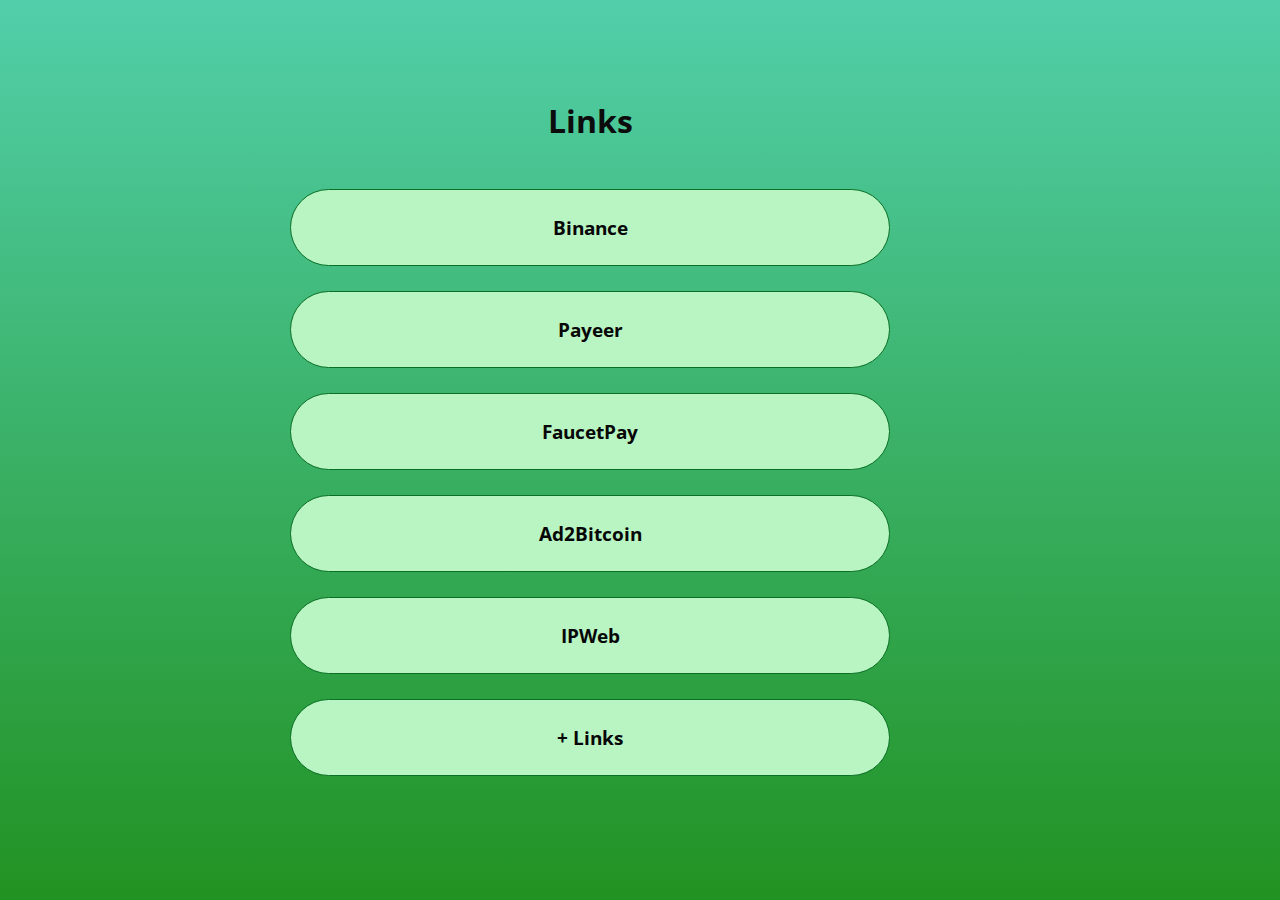
<file: LINKS/index.html>
<html lang="pt-br">
<head>
<meta charset="UTF-8">
<meta name="viewport" content="width=device-width, initial-scale=1.0">
<link rel="stylesheet" href="style.css" />
<link rel="shortcut icon" href="LOGO AIF.JPEG" type="image">
<title>Links Page One │ AIF</title>
</head>
<body>
<div classe="div">
<div class="div">
<h1>&nbsp;&nbsp;&nbsp;&nbsp;&nbsp;Links&nbsp;&nbsp;&nbsp;&nbsp;&nbsp;</h1>
<br>
</div>
<br>
<a href="https://accounts.binance.com/register?ref=39607596" target="_blank">
<div class="div1">
<h3>Binance</h3>
</div>
</a>
<a href="https://payeer.com/?session=18446544" target="_blank">
<div class="div1">
<h3>Payeer</h3>
</div>
</a>
<a href="https://faucetpay.io/?r=115689" target="_blank">
<div class="div1">
<h3>FaucetPay</h3>
</div>
</a>
<a href="https://ad2bitcoin.com/index.php?ref=madco" target="_blank">
<div class="div1">
<h3>Ad2Bitcoin</h3>
</div>
</a>
<a href="https://www.ipweb.pro/?madco" target="_blank">
<div class="div1">
<h3>IPWeb</h3>
</div>
</a>
<a href="index2.html" target="_blank">
    <div class="div1">
    <h3>+ Links</h3>
    </div>
    </a>
</div>
</body>
</html>
</file>
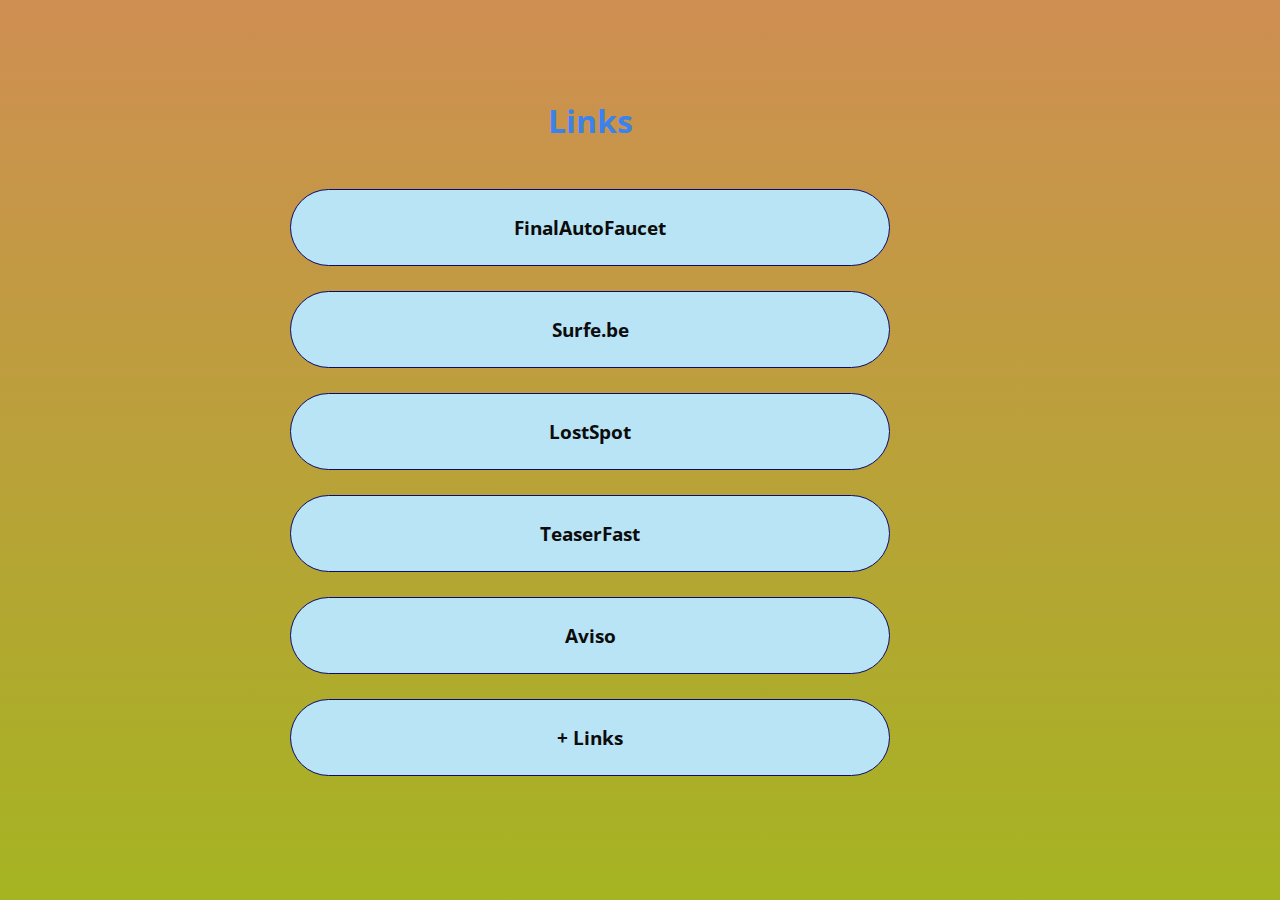
<file: LINKS/index2.html>
<html lang="pt-br">
<head>
<meta charset="UTF-8">
<meta name="viewport" content="width=device-width, initial-scale=1.0">
<link rel="stylesheet" href="style2.css" />
<link rel="shortcut icon" href="LOGO AIF.JPEG" type="image">
<title>Links Page Two │ AIF</title>
</head>
<body>
<div classe="div">
<div class="div">
<h1>&nbsp;&nbsp;&nbsp;&nbsp;&nbsp;Links&nbsp;&nbsp;&nbsp;&nbsp;&nbsp;</h1>
<br>
</div>
<br>
<a href="https://autofaucet.dutchycorp.space/?r=madco" target="_blank">
<div class="div1">
<h3>FinalAutoFaucet</h3>
</div>
</a>
<a href="https://surfe.be/ext/1108904" target="_blank">
<div class="div1">
<h3>Surfe.be</h3>
</div>
</a>
<a href="https://www.lotspot.ru/reg/?refid=11283" target="_blank">
<div class="div1">
<h3>LostSpot</h3>
</div>
</a>
<a href="https://teaserfast.ru/u/madco1" target="_blank">
<div class="div1">
<h3>TeaserFast</h3>
</div>
</a>
<a href="https://aviso.bz/?r=madco" target="_blank">
<div class="div1">
<h3>Aviso</h3>
</div>
</a>
<a href="index3.html" target="_blank">
    <div class="div1">
    <h3>+ Links</h3>
    </div>
    </a>
</div>
</body>
</html>
</file>
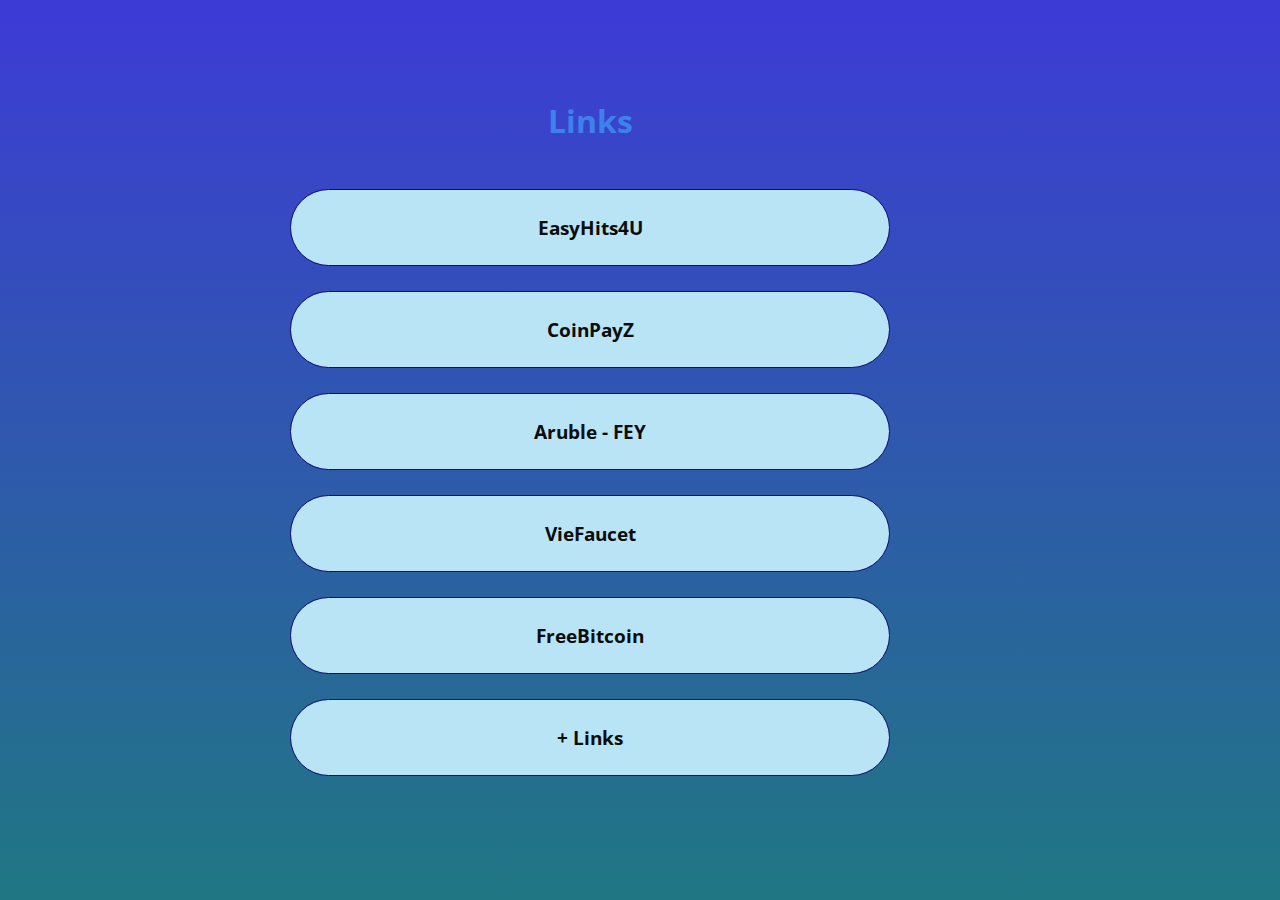
<file: LINKS/index3.html>
<html lang="pt-br">
<head>
<meta charset="UTF-8">
<meta name="viewport" content="width=device-width, initial-scale=1.0">
<link rel="stylesheet" href="style3.css" />
<link rel="shortcut icon" href="LOGO AIF.JPEG" type="image">
<title>Links Page Three │ AIF</title>
</head>
<body>
<div classe="div">
<div class="div">
<h1>&nbsp;&nbsp;&nbsp;&nbsp;&nbsp;Links&nbsp;&nbsp;&nbsp;&nbsp;&nbsp;</h1>
<br>
</div>
<br>
<a href="https://www.easyhits4u.com/?ref=madco_aif" target="_blank">
<div class="div1">
<h3>EasyHits4U</h3>
</div>
</a>
<a href="https://coinpayz.xyz/?r=226923" target="_blank">
<div class="div1">
<h3>CoinPayZ</h3>
</div>
</a>
<a href="https://aruble.net/?r=dQOKylSMz3" target="_blank">
<div class="div1">
<h3>Aruble - FEY</h3>
</div>
</a>
<a href="https://viefaucet.com?r=61e83d2a5cc8356fa4bd1225" target="_blank">
<div class="div1">
<h3>VieFaucet</h3>
</div>
</a>
<a href="https://freebitco.in/?r=14704251" target="_blank">
<div class="div1">
<h3>FreeBitcoin</h3>
</div>
</a>
<a href="index4.html" target="_blank">
    <div class="div1">
    <h3>+ Links</h3>
    </div>
    </a>
</div>
</body>
</html>
</file>
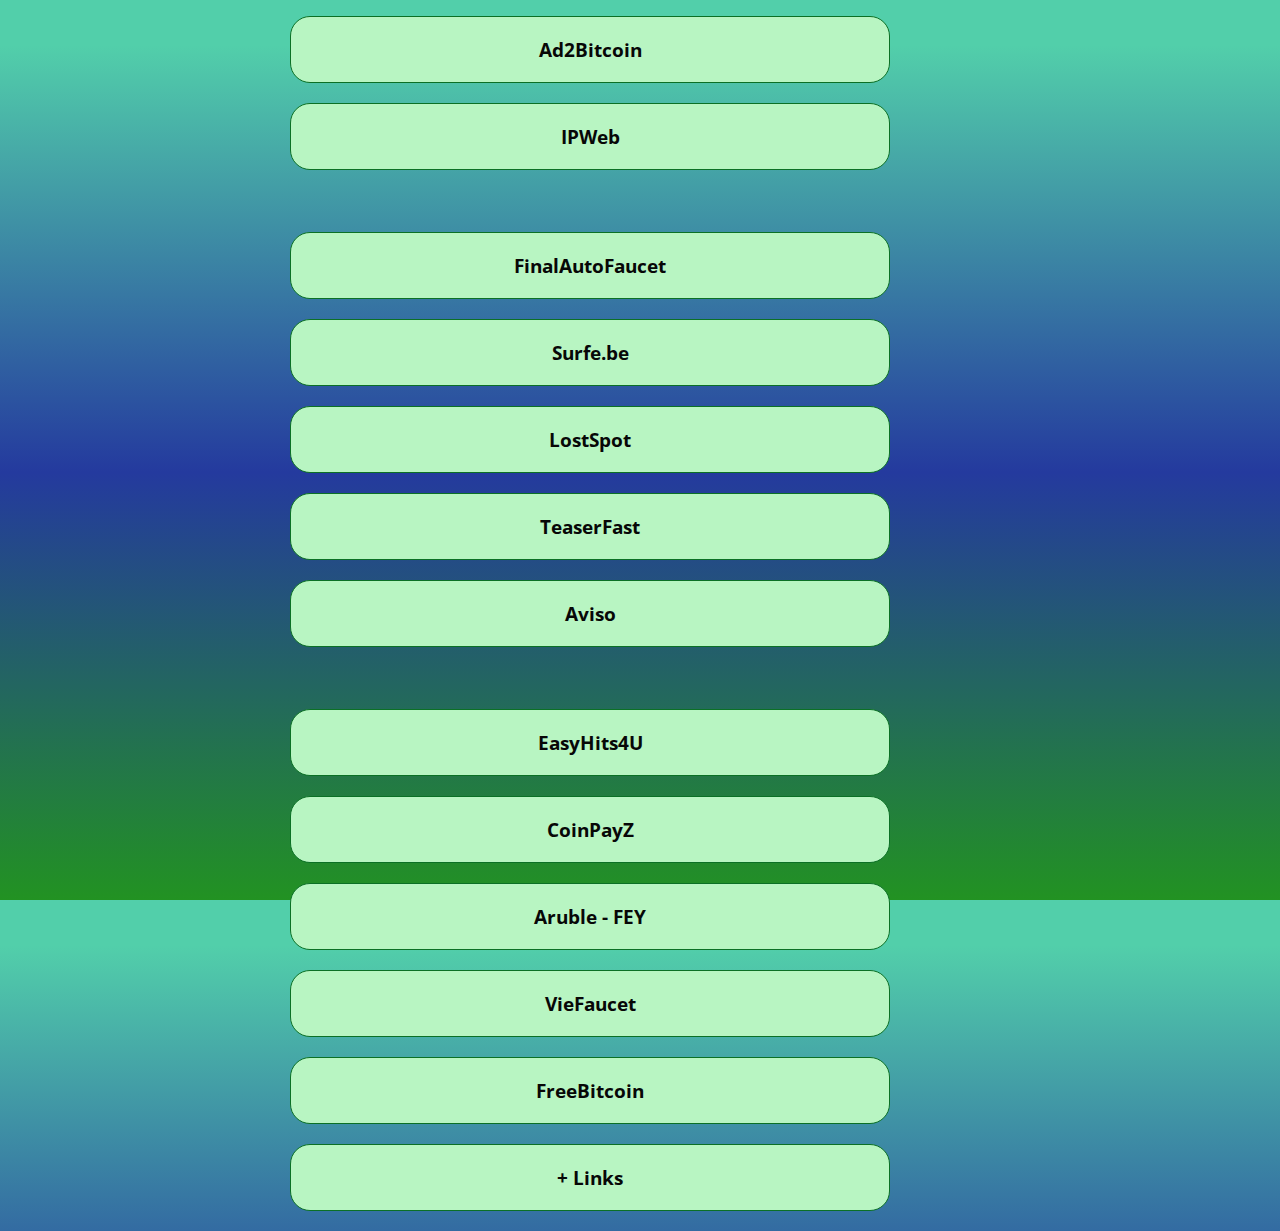
<file: LINKS/index4.html>
<html lang="pt-br">
<head>
<meta charset="UTF-8">
<meta name="viewport" content="width=device-width, initial-scale=1.0">
<link rel="stylesheet" href="style4.css" />
<link rel="shortcut icon" href="LOGO AIF.JPEG" type="image">
<title>Links Page Four │ AIF</title>
</head>
<body>
<div classe="div">
<div class="div">
<h1>&nbsp;&nbsp;Links&nbsp;&nbsp;&nbsp;&nbsp;&nbsp;</h1>
<br>
</div>
<br>
<a href="https://accounts.binance.com/register?ref=39607596" target="_blank">
    <div class="div1">
    <h3>Binance</h3>
    </div>
    </a>
    <a href="https://payeer.com/?session=18446544" target="_blank">
    <div class="div1">
    <h3>Payeer</h3>
    </div>
    </a>
    <a href="https://faucetpay.io/?r=115689" target="_blank">
    <div class="div1">
    <h3>FaucetPay</h3>
    </div>
    </a>
    <a href="https://ad2bitcoin.com/index.php?ref=madco" target="_blank">
    <div class="div1">
    <h3>Ad2Bitcoin</h3>
    </div>
    </a>
    <a href="https://www.ipweb.pro/?madco" target="_blank">
    <div class="div1">
    <h3>IPWeb</h3>
    </div>
    </a>
    <br>
    <a href="https://autofaucet.dutchycorp.space/?r=madco" target="_blank">
        <div class="div1">
        <h3>FinalAutoFaucet</h3>
        </div>
        </a>
        <a href="https://surfe.be/ext/1108904" target="_blank">
        <div class="div1">
        <h3>Surfe.be</h3>
        </div>
        </a>
        <a href="https://www.lotspot.ru/reg/?refid=11283" target="_blank">
        <div class="div1">
        <h3>LostSpot</h3>
        </div>
        </a>
        <a href="https://teaserfast.ru/u/madco1" target="_blank">
        <div class="div1">
        <h3>TeaserFast</h3>
        </div>
        </a>
        <a href="https://aviso.bz/?r=madco" target="_blank">
        <div class="div1">
        <h3>Aviso</h3>
        </div>
        </a>
        <br>
        <a href="https://www.easyhits4u.com/?ref=madco_aif" target="_blank">
            <div class="div1">
            <h3>EasyHits4U</h3>
            </div>
            </a>
            <a href="https://coinpayz.xyz/?r=226923" target="_blank">
            <div class="div1">
            <h3>CoinPayZ</h3>
            </div>
            </a>
            <a href="https://aruble.net/?r=dQOKylSMz3" target="_blank">
            <div class="div1">
            <h3>Aruble - FEY</h3>
            </div>
            </a>
            <a href="https://viefaucet.com?r=61e83d2a5cc8356fa4bd1225" target="_blank">
            <div class="div1">
            <h3>VieFaucet</h3>
            </div>
            </a>
            <a href="https://freebitco.in/?r=14704251" target="_blank">
            <div class="div1">
            <h3>FreeBitcoin</h3>
            </div>
            </a>
            <a href="index5.html" target="_blank">
                <div class="div1">
                <h3>+ Links</h3>
                </div>
                </a>
</div>
</body>
</html>
</file>
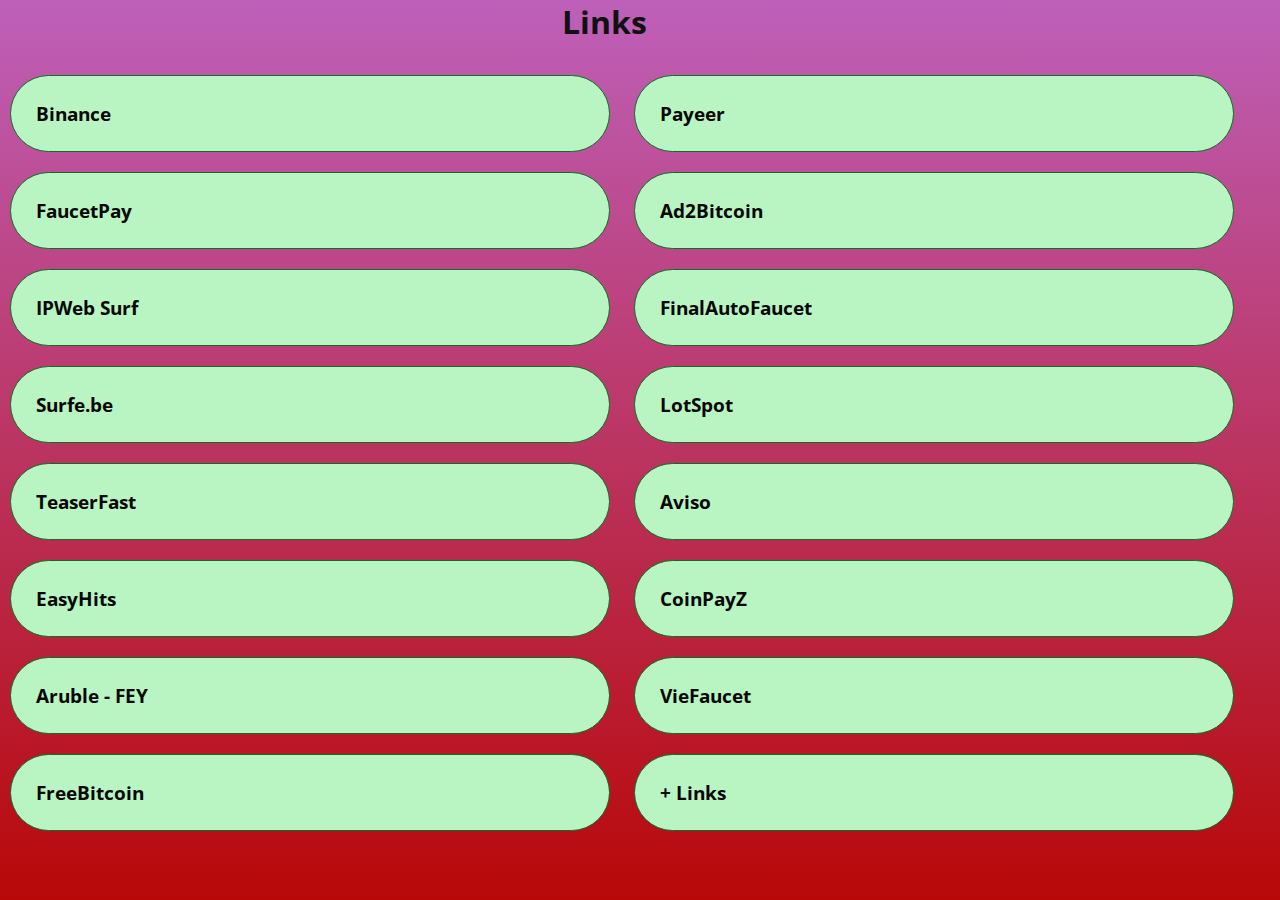
<file: LINKS/index5.html>
<html lang="pt-br">
<head>
<meta charset="UTF-8">
<meta name="viewport" content="width=device-width, initial-scale=1.0">
<link rel="stylesheet" href="style5.css" />
<link rel="shortcut icon" href="LOGO AIF.JPEG" type="image">
<title>Links Page Five │ AIF</title>
</head>
<body>
   
<div classe="div">
<div class="div">
<h1>&nbsp;&nbsp;Links&nbsp;&nbsp;&nbsp;&nbsp;&nbsp;&nbsp;&nbsp;&nbsp;&nbsp;&nbsp;&nbsp;</h1>
</div>
<br>
<a href="https://accounts.binance.com/register?ref=39607596" target="_blank">
    <div class="div1">
    <h3>Binance</h3>
    </div>
    </a>
    <a href="https://payeer.com/?session=18446544" target="_blank">
        <div class="div1">
        <h3>Payeer</h3>
        </div>
        </a>
        <a href="https://faucetpay.io/?r=115689" target="_blank">
            <div class="div1">
            <h3>FaucetPay</h3>
            </div>
            </a>
            <a href="https://ad2bitcoin.com/index.php?ref=madco" target="_blank">
                <div class="div1">
                <h3>Ad2Bitcoin</h3>
                </div>
                </a>
                <a href="https://www.ipweb.pro/?madco" target="_blank">
                    <div class="div1">
                    <h3>IPWeb Surf</h3>
                    </div>
                    </a>
                    <a href="https://autofaucet.dutchycorp.space/?r=madco" target="_blank">
                        <div class="div1">
                        <h3>FinalAutoFaucet</h3>
                        </div>
                        </a>
                        <a href="https://surfe.be/ext/1108904" target="_blank">
                            <div class="div1">
                            <h3>Surfe.be</h3>
                            </div>
                            </a>
                            <a href="https://www.lotspot.ru/reg/?refid=11283" target="_blank">
                                <div class="div1">
                                <h3>LotSpot</h3>
                                </div>
                                </a>
                                <a href="https://teaserfast.ru/u/madco1" target="_blank">
                                    <div class="div1">
                                    <h3>TeaserFast</h3>
                                    </div>
                                    </a>
                                    <a href="https://aviso.bz/?r=madco" target="_blank">
                                        <div class="div1">
                                        <h3>Aviso</h3>
                                        </div>
                                        </a>
                                        <a href="https://www.easyhits4u.com/?ref=madco_aif" target="_blank">
                                            <div class="div1">
                                            <h3>EasyHits</h3>
                                            </div>
                                            </a>
                                            <a href="https://coinpayz.xyz/?r=226923" target="_blank">
                                                <div class="div1">
                                                <h3>CoinPayZ</h3>
                                                </div>
                                                </a>
                                                <a href="https://aruble.net/?r=dQOKylSMz3" target="_blank">
                                                    <div class="div1">
                                                    <h3>Aruble - FEY</h3>
                                                    </div>
                                                    </a>
                                                    <a href="https://viefaucet.com?r=61e83d2a5cc8356fa4bd1225" target="_blank">
                                                        <div class="div1">
                                                        <h3>VieFaucet</h3>
                                                        </div>
                                                        </a>
                                                        <a href="https://freebitco.in/?r=14704251" target="_blank">
                                                            <div class="div1">
                                                            <h3>FreeBitcoin</h3>
                                                            </div>
                                                            </a>
                                                            <a href="index.html" target="_blank">
                                                                <div class="div1">
                                                                <h3>+ Links</h3>
                                                                </div>
                                                                </a>
                                                           
</div>

</div>
</div>
</div>
</body>
</html>
</file>
<file: LINKS/style.css>
@import url('https://fonts.googleapis.com/css?family=Open+Sans');

* {
    box-sizing: border-box;
    margin: 0;
    padding: 0;
    text-decoration: none;
  }

body {
    font-family: 'Open Sans', sans-serif;
    display: flex;
    align-items: center;
    justify-content: center;
    color: rgb(12, 12, 12);
    background-image: linear-gradient(to bottom,rgb(82, 207, 170),rgb(34, 146, 34));
    margin-left: -100px;
}

.div{
    
    display: flex;
    align-items: center;
    justify-content: center;
    list-style-type: none;
   
    
}

.div1{
    font-family: 'Open Sans', sans-serif;
    width: 600px;
    height: 600px 600px;
    background-color: rgb(184, 245, 194);
    border: 1px solid rgb(11, 112, 37);
    border-radius: 40px;
    padding: 25px;
    margin: 25px;
    display: flex block;
    list-style-type: none;
    align-items: center;
    justify-content: center;
    cursor: pointer;
    color: rgb(7, 7, 7);
}

@media (max-width: 600px){}
</file>
<file: LINKS/style2.css>
@import url('https://fonts.googleapis.com/css?family=Open+Sans');

* {
    box-sizing: border-box;
    margin: 0;
    padding: 0;
    text-decoration: none;
  }

body {
    font-family: 'Open Sans', sans-serif;
    display: flex;
    align-items: center;
    justify-content: center;
    color: rgb(60, 130, 236);
    background-image: linear-gradient(to bottom,rgb(207, 142, 82),rgb(165, 180, 33));
    margin-left: -100px;
}

.div{
    
    display: flex;
    align-items: center;
    justify-content: center;
    list-style-type: none;
   
    
}

.div1{
    font-family: 'Open Sans', sans-serif;
    width: 600px;
    height: 600px 600px;
    background-color: rgb(184, 228, 245);
    border: 1px solid rgb(13, 11, 112);
    border-radius: 40px;
    padding: 25px;
    margin: 25px;
    display: flex block;
    list-style-type: none;
    align-items: center;
    justify-content: center;
    cursor: pointer;
    color: rgb(12, 12, 12);
}

@media (max-width: 600px){}
</file>
<file: LINKS/style3.css>
@import url('https://fonts.googleapis.com/css?family=Open+Sans');

* {
    box-sizing: border-box;
    margin: 0;
    padding: 0;
    text-decoration: none;
  }

body {
    font-family: 'Open Sans', sans-serif;
    display: flex;
    align-items: center;
    justify-content: center;
    color: rgb(60, 130, 236);
    background-image: linear-gradient(to bottom,rgb(61, 59, 214),rgb(32, 119, 131));
    margin-left: -100px;
}

.div{
    
    display: flex;
    align-items: center;
    justify-content: center;
    list-style-type: none;
   
    
}

.div1{
    font-family: 'Open Sans', sans-serif;
    width: 600px;
    height: 600px 600px;
    background-color: rgb(184, 228, 245);
    border: 1px solid rgb(13, 11, 112);
    border-radius: 40px;
    padding: 25px;
    margin: 25px;
    display: flex block;
    list-style-type: none;
    align-items: center;
    justify-content: center;
    cursor: pointer;
    color: rgb(12, 12, 12);
}

@media (max-width: 600px){}
</file>
<file: LINKS/style4.css>
@import url('https://fonts.googleapis.com/css?family=Open+Sans');

* {
    box-sizing: border-box;
    margin: 0;
    padding: 0;
    text-decoration: none;
    
  }

body {
    font-family: 'Open Sans', sans-serif;
    display: flex;
    align-items: center;
    justify-content: center;
    color: rgb(12, 12, 12);
    background-image: linear-gradient(to bottom,rgb(82, 207, 170)5%,rgb(36, 58, 158),rgb(34, 146, 34)100%);
    margin-left: -100px;
    
}

.div{
    
    display: flex;
    align-items: center;
    justify-content: center;
    list-style-type: none;
    
}

.div1{
    font-family: 'Open Sans', sans-serif;
    width: 600px;
    height: 600px 600px;
    background-color: rgb(184, 245, 194);
    border: 1px solid rgb(11, 112, 37);
    border-radius: 20px;
    padding: 20px;
    margin: 20px;
    display: flex block;
    list-style-type: none;
    align-items: center;
    justify-content: center;
    cursor: pointer;
    color: rgb(7, 7, 7);

}

@media (max-width: 600px){}
</file>
<file: LINKS/style5.css>
@import url('https://fonts.googleapis.com/css?family=Open+Sans');

* {
    box-sizing: border-box;
    margin: 0;
    padding: 0;
    text-decoration: none;
  }

body {
    font-family: 'Open Sans', sans-serif;
    color: rgb(17, 17, 17);
    background-image: linear-gradient(to bottom,rgb(190, 96, 186),rgb(184, 8, 8));
}

.div{
    display: flex;
    list-style-type: none;
    align-items: center;
    justify-content: center;
}
.div1{
    font-family: 'Open Sans', sans-serif;
    width: 600px;
    height: 600px 600px;
    background-color: rgb(184, 245, 194);
    border: 1px solid rgb(11, 112, 37);
    border-radius: 50px;
    padding: 25px;
    margin: 10px;
    display:inline-block;
    list-style-type: none;
    align-items: center;
    justify-content: center;
    cursor: pointer;
    color: rgb(7, 7, 7);
}

.imagem{
    height: 250px;
    width: 250px;
    display:inline-flex;
    align-items: center;
    justify-content: center;
    margin-left: 200px;
    cursor: pointer;
}

@media (max-width: 600px){}
</file>
